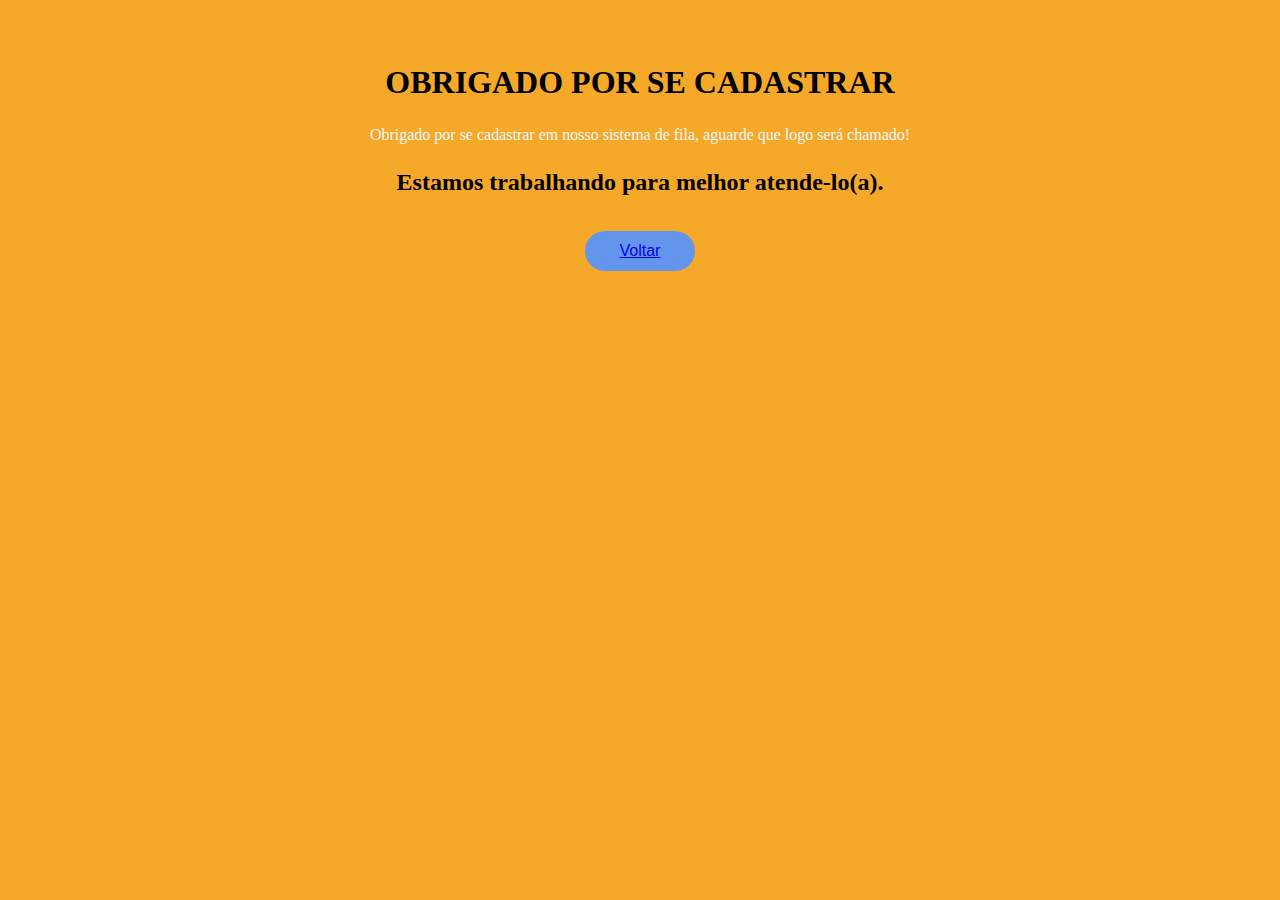
<file: obrigado.html>
<!DOCTYPE html>
<html lang="en">
<head>
    <meta charset="UTF-8">
    <meta http-equiv="X-UA-Compatible" content="IE=edge">
    <meta name="viewport" content="width=device-width, initial-scale=1.0">
    <meta http-equiv="refresh" content="3, URL= https://diegotorresgomes.github.io/ProjetoFilaSite/">
    <link rel="stylesheet" href="./obrigado.css">
    <title>Obrigado</title>
</head>
<body>

    <div>
        <h1>OBRIGADO POR SE CADASTRAR</h1>

        <p>Obrigado por se cadastrar em nosso sistema de fila, aguarde que logo será chamado!</p>

        <h2>Estamos trabalhando para melhor atende-lo(a).</h2>

        <button><a href="https://diegotorresgomes.github.io/ProjetoFilaSite/">Voltar</a></button>

    </div>
    
</body>
</html>
</file>
<file: obrigado.css>
*{
    margin: 0;
    padding: 0;
    box-sizing: border-box;
}

body{
    background-color: #f6a829;
    text-align: center;
}

div{
    margin-top: 5%;
}

p, h2{
    margin-top: 25px;
    
}

p{
    color: aliceblue;
}

button{
    background-color: cornflowerblue;
    border: none;
    font-size: 16px;
    margin: 35px;
    width: 110px;
    height: 40px;
    border-radius: 30px;
}

button:hover{
    transform: scale(1.05);
}
</file>
